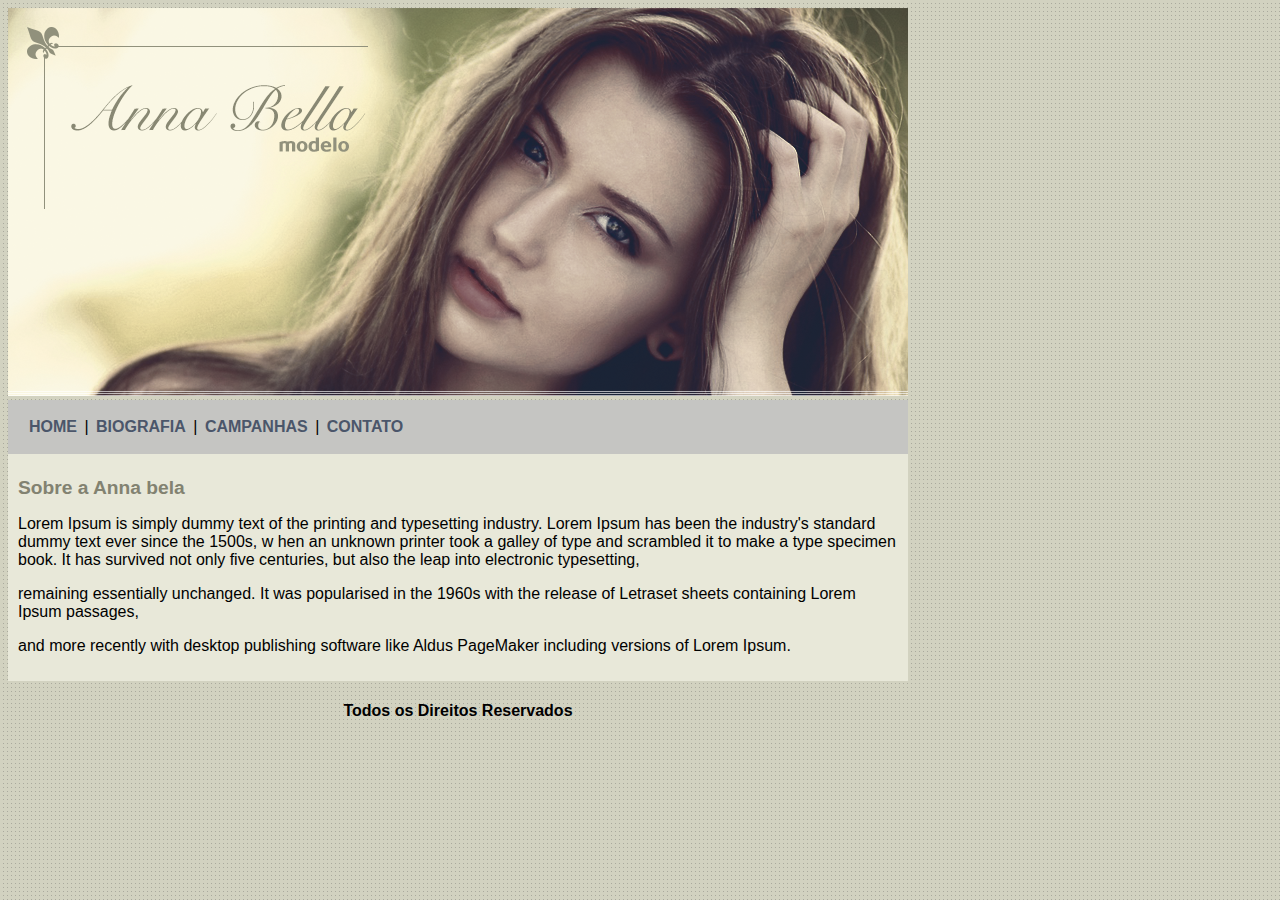
<file: index.html>
<!DOCTYPE html>
<meta charset="UTF-8">
<link rel="stylesheet" href="estilo.css">

<head>

<Body class="fundo">

    <div id="principal">
        <img src="Imagens/capa.png">


        <div id="menu">
            <a href="index.html">HOME</a> |
            <a href="Biografia.html">BIOGRAFIA</a> |
            <a href="campanha.html">CAMPANHAS</a> |
            <a href="Contato.html">CONTATO</a>
        </div>
        <div id="conteudo">
            <!--Inicio do Conteúdo-->
            <h1>Sobre a Anna bela</h1>
            <p>
                Lorem Ipsum is simply dummy text of the printing and typesetting industry.
                Lorem Ipsum has been the industry's standard dummy text ever since the 1500s, w
                hen an unknown printer took a galley of type and scrambled it to make a
                type specimen book. It has survived not only five centuries,
                but also the leap into electronic typesetting,
            </p>
            <p>
                remaining essentially unchanged.
                It was popularised in the 1960s with the release
                of Letraset sheets containing Lorem Ipsum passages,
            </p>
            <p>

                and more recently with desktop publishing software
                like Aldus PageMaker including versions of Lorem Ipsum.
            </p>
        </div>
        <!--Fim do conteúdo da página principal-->
        <div class="rodape">
            <h4>Todos os Direitos Reservados</h4>
        </div>
    </div>
    <!--Fim da div da página principal-->
</Body>
</head>

</html>
</file>
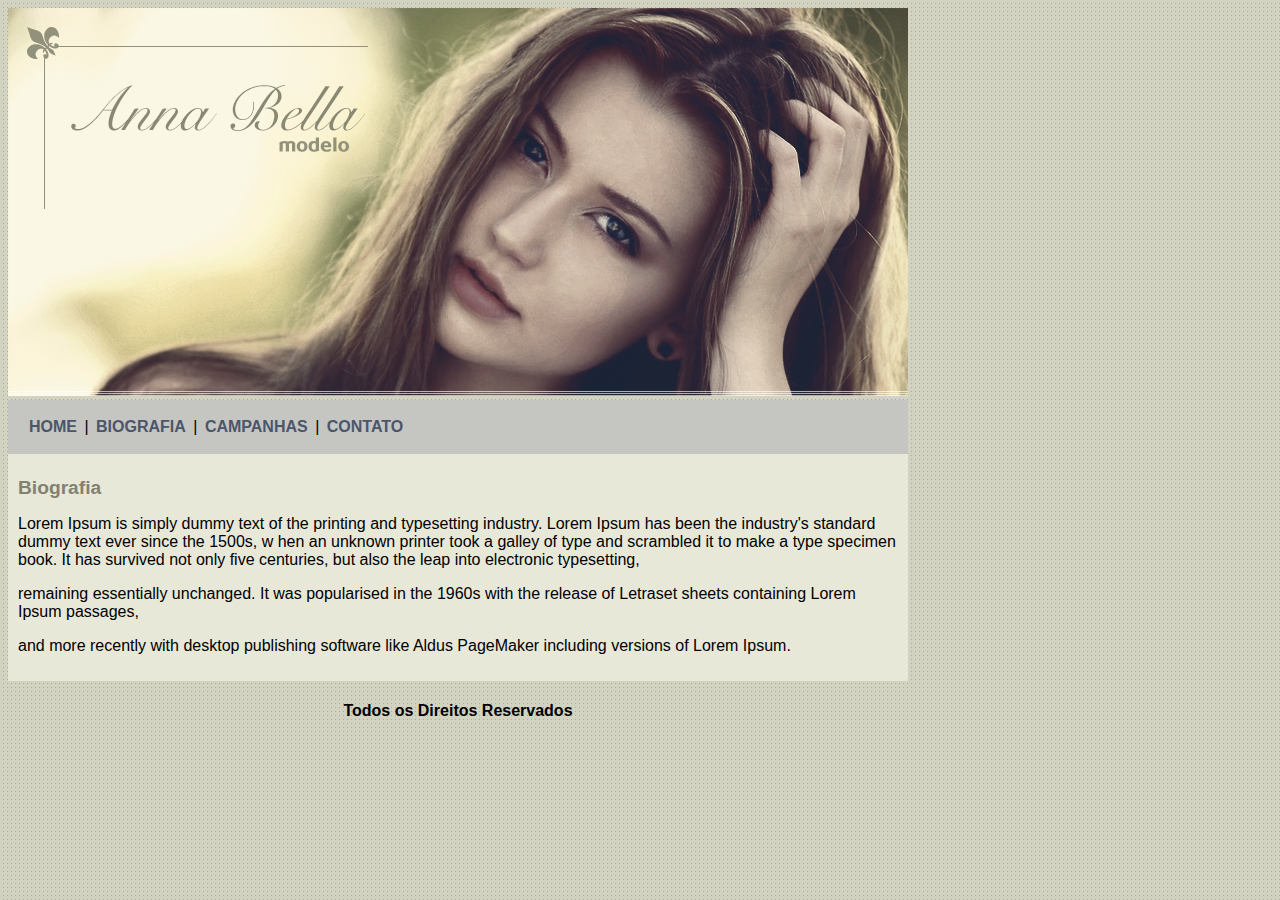
<file: Biografia.html>
<!DOCTYPE html>
<meta charset="UTF-8">
<link rel="stylesheet" href="estilo.css">

<head>

<Body class="fundo">

    <div id="principal">
        <img src="Imagens/capa.png">


        <div id="menu">
            <a href="index.html">HOME</a> |
            <a href="Biografia.html">BIOGRAFIA</a> |
            <a href="campanha.html">CAMPANHAS</a> |
            <a href="Contato.html">CONTATO</a>
        </div>
        <div id="conteudo">
            <!--Inicio do Conteúdo-->
            <h1>Biografia</h1>
            <p>
                Lorem Ipsum is simply dummy text of the printing and typesetting industry.
                Lorem Ipsum has been the industry's standard dummy text ever since the 1500s, w
                hen an unknown printer took a galley of type and scrambled it to make a
                type specimen book. It has survived not only five centuries,
                but also the leap into electronic typesetting,
            </p>
            <p>
                remaining essentially unchanged.
                It was popularised in the 1960s with the release
                of Letraset sheets containing Lorem Ipsum passages,
            </p>
            <p>

                and more recently with desktop publishing software
                like Aldus PageMaker including versions of Lorem Ipsum.
            </p>
        </div>
        <!--Fim do conteúdo da página principal-->
        <div class="rodape">
            <h4>Todos os Direitos Reservados</h4>
        </div>
    </div>
    <!--Fim da div da página principal-->
</Body>
</head>

</html>
</file>
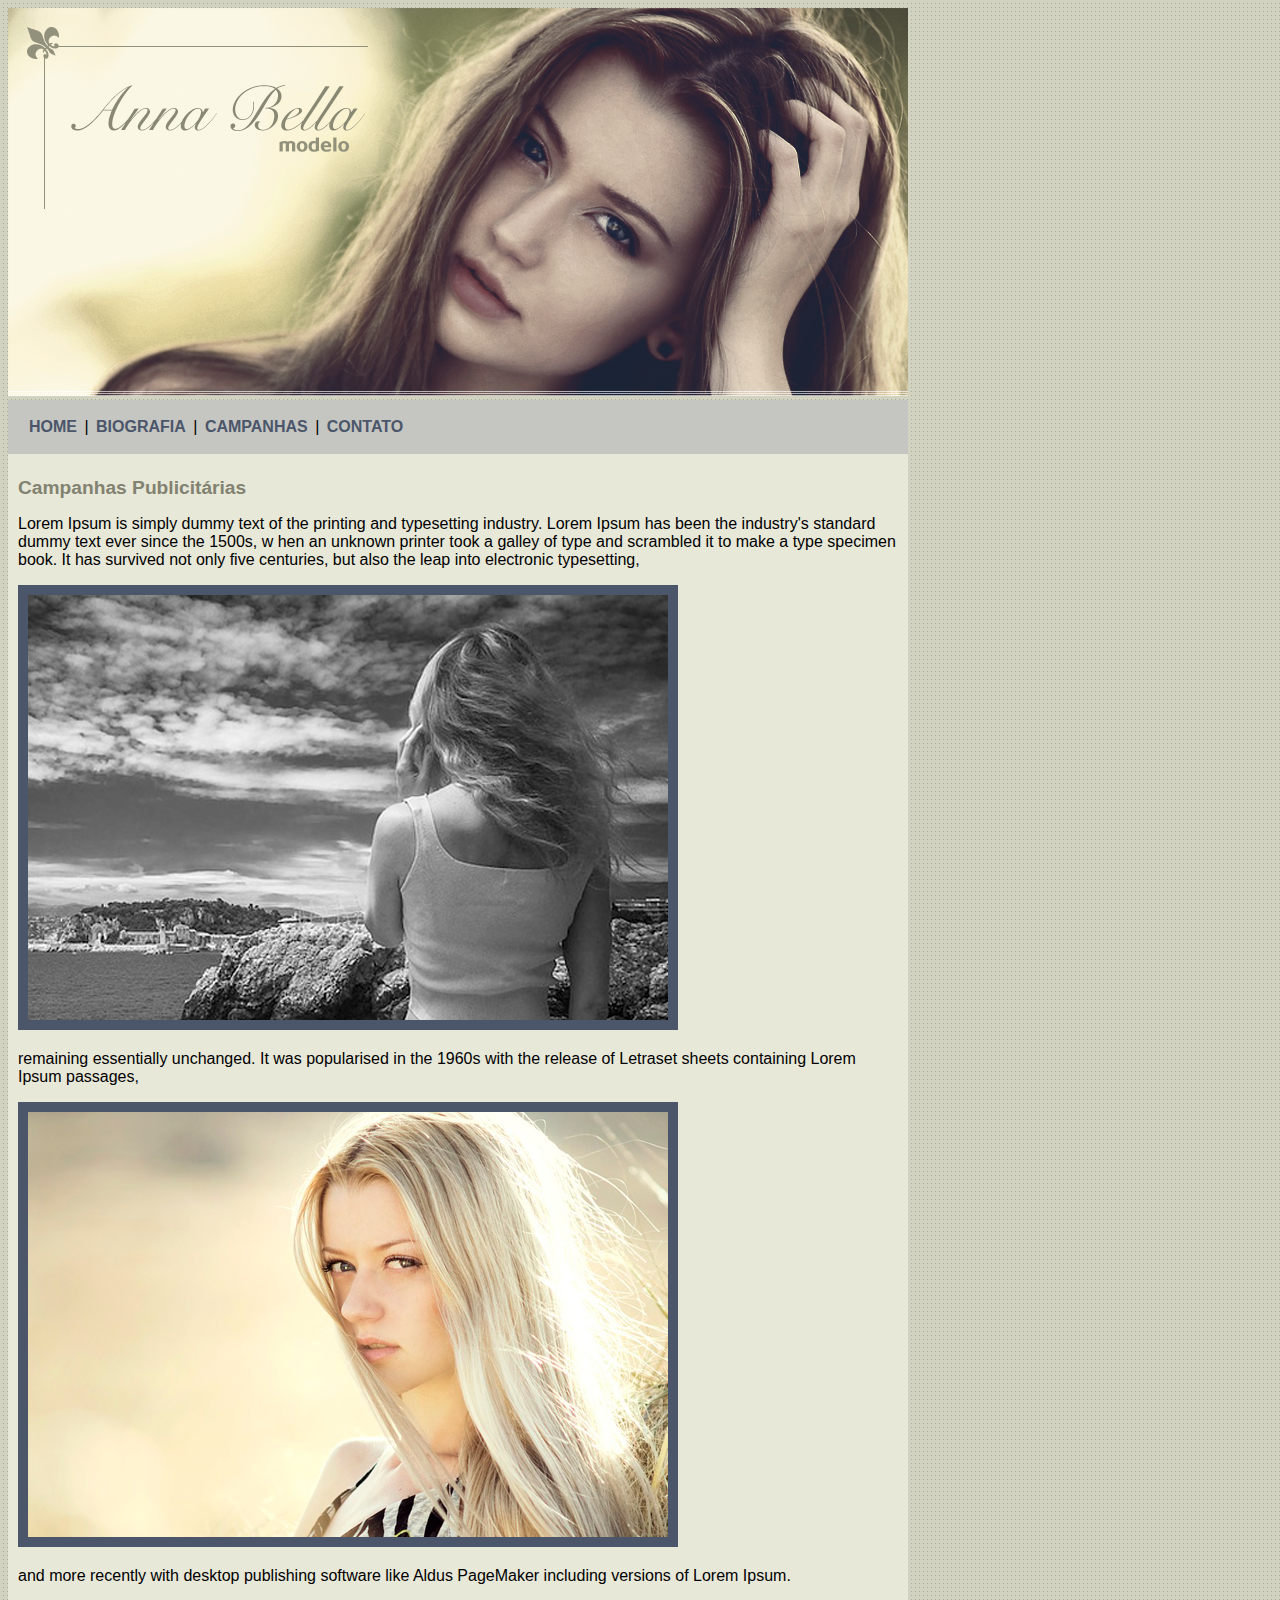
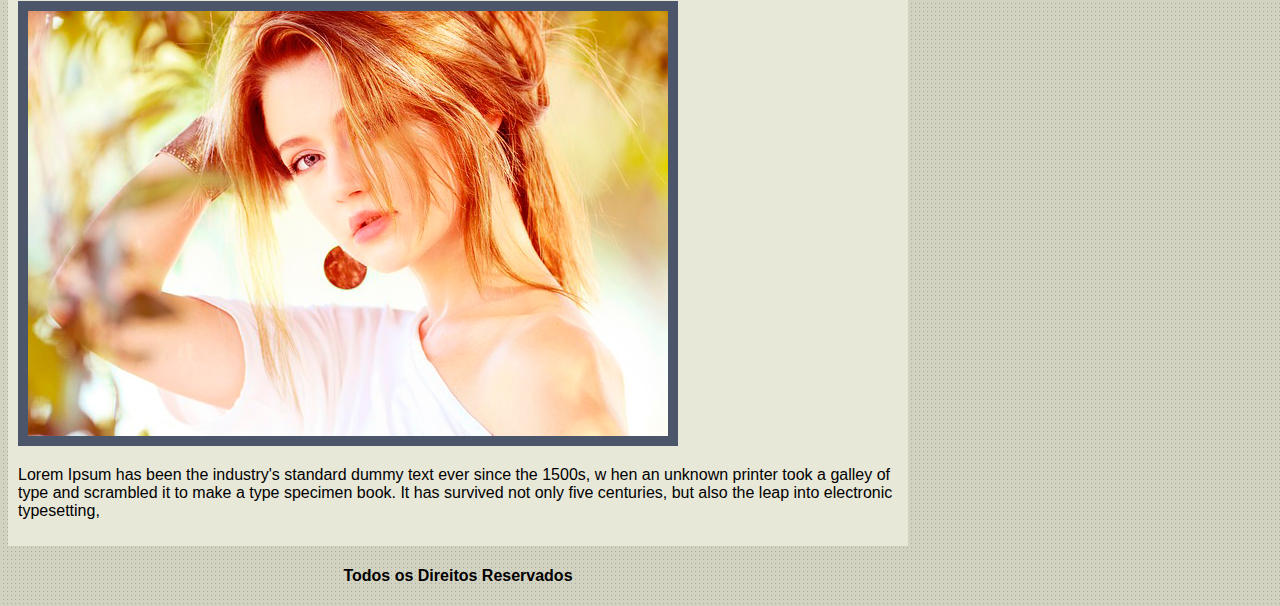
<file: campanha.html>
<!DOCTYPE html>
<meta charset="UTF-8">
<link rel="stylesheet" href="estilo.css">

<head>

<Body class="fundo">

    <div id="principal">
        <img src="Imagens/capa.png">


        <div id="menu">
            <a href="index.html">HOME</a> |
            <a href="Biografia.html">BIOGRAFIA</a> |
            <a href="campanha.html">CAMPANHAS</a> |
            <a href="Contato.html">CONTATO</a>
        </div>
        <div id="conteudo">
            <!--Inicio do Conteúdo-->
            <h1>Campanhas Publicitárias</h1>
            <p>
                Lorem Ipsum is simply dummy text of the printing and typesetting industry.
                Lorem Ipsum has been the industry's standard dummy text ever since the 1500s, w
                hen an unknown printer took a galley of type and scrambled it to make a
                type specimen book. It has survived not only five centuries,
                but also the leap into electronic typesetting,
            </p>
            <img class="campanha" src="Imagens/foto1.png">
            <p>
                remaining essentially unchanged.
                It was popularised in the 1960s with the release
                of Letraset sheets containing Lorem Ipsum passages,
            </p>
            <img class="campanha" src="Imagens/foto2.png">
            <p>

                and more recently with desktop publishing software
                like Aldus PageMaker including versions of Lorem Ipsum.
            </p>
            <img class="campanha" src="Imagens/foto3.png">
            <p>
                Lorem Ipsum has been the industry's standard dummy text ever since the 1500s, w
                hen an unknown printer took a galley of type and scrambled it to make a
                type specimen book. It has survived not only five centuries,
                but also the leap into electronic typesetting,
        </div>
        <!--Fim do conteúdo da página principal-->
        <div class="rodape">
            <h4>Todos os Direitos Reservados</h4>
        </div>
    </div>
    <!--Fim da div da página principal-->
</Body>
</head>

</html>
</file>
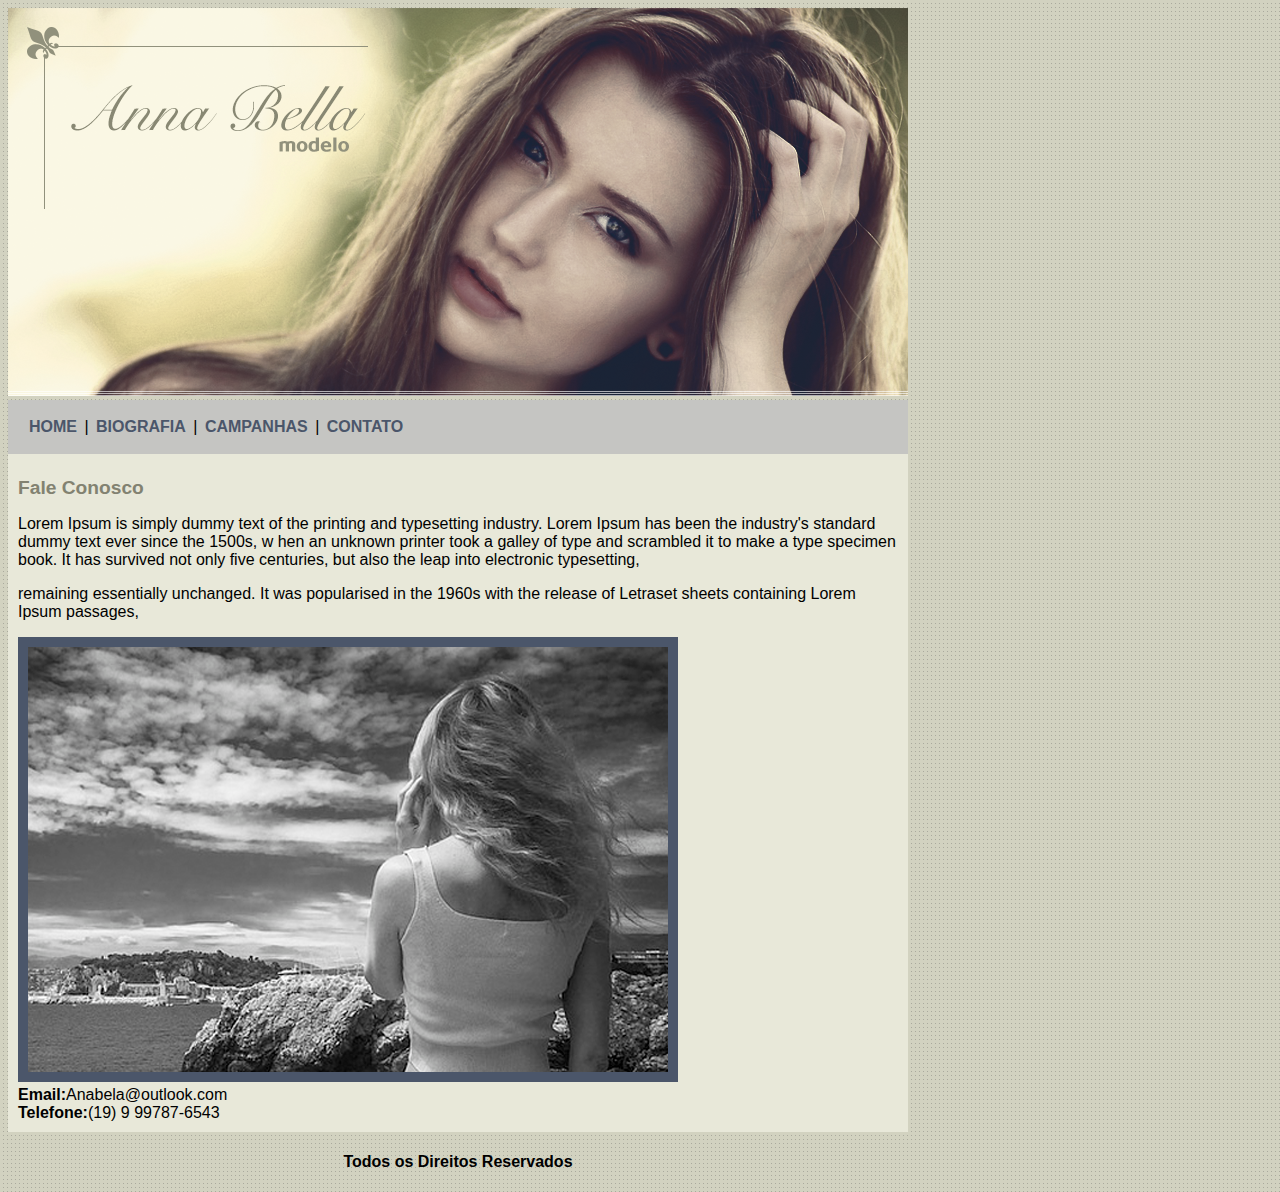
<file: Contato.html>
<!DOCTYPE html>
<meta charset="UTF-8">
<link rel="stylesheet" href="estilo.css">

<head>

<Body class="fundo">

    <div id="principal">
        <img src="Imagens/capa.png">


        <div id="menu">
            <a href="index.html">HOME</a> |
            <a href="Biografia.html">BIOGRAFIA</a> |
            <a href="campanha.html">CAMPANHAS</a> |
            <a href="Contato.html">CONTATO</a>
        </div>
        <div id="conteudo">
            <!--Inicio do Conteúdo-->
            <h1>Fale Conosco</h1>
            <p>
                Lorem Ipsum is simply dummy text of the printing and typesetting industry.
                Lorem Ipsum has been the industry's standard dummy text ever since the 1500s, w
                hen an unknown printer took a galley of type and scrambled it to make a
                type specimen book. It has survived not only five centuries,
                but also the leap into electronic typesetting,
            </p>

            <p>
                remaining essentially unchanged.
                It was popularised in the 1960s with the release
                of Letraset sheets containing Lorem Ipsum passages,
            </p>

            <img class="campanha" src="Imagens/foto1.png">


            <div>
                <strong>Email:</strong>Anabela@outlook.com<br>
                <strong>Telefone:</strong>(19) 9 99787-6543
            </div>
        </div>
        <!--Fim do conteúdo da página principal-->
        <div class="rodape">
            <h4>Todos os Direitos Reservados</h4>
        </div>
    </div>
    <!--Fim da div da página principal-->
</Body>
</head>

</html>
</file>
<file: estilo.css>
.fundo {
    background-image: url("Imagens/fundo.png");
    font: 16px Arial, Helvetica, sans-serif;
}

#principal {

    width: 900px;

}

#menu {
    background-color: #c5c5c2;
    padding: 18px;
}

a {
    color: #4b566a;
    text-decoration: none;
    font-weight: bold;
    padding: 3px;
}

#conteudo {
    background-color: #e8e8d9;
    padding: 10px;
}

.rodape {
    text-align: center;
}

h1 {
    color: #828271;
    font-size: 1.2em;
}

.campanha {
    border: 10px #4b566a solid;

}
</file>
